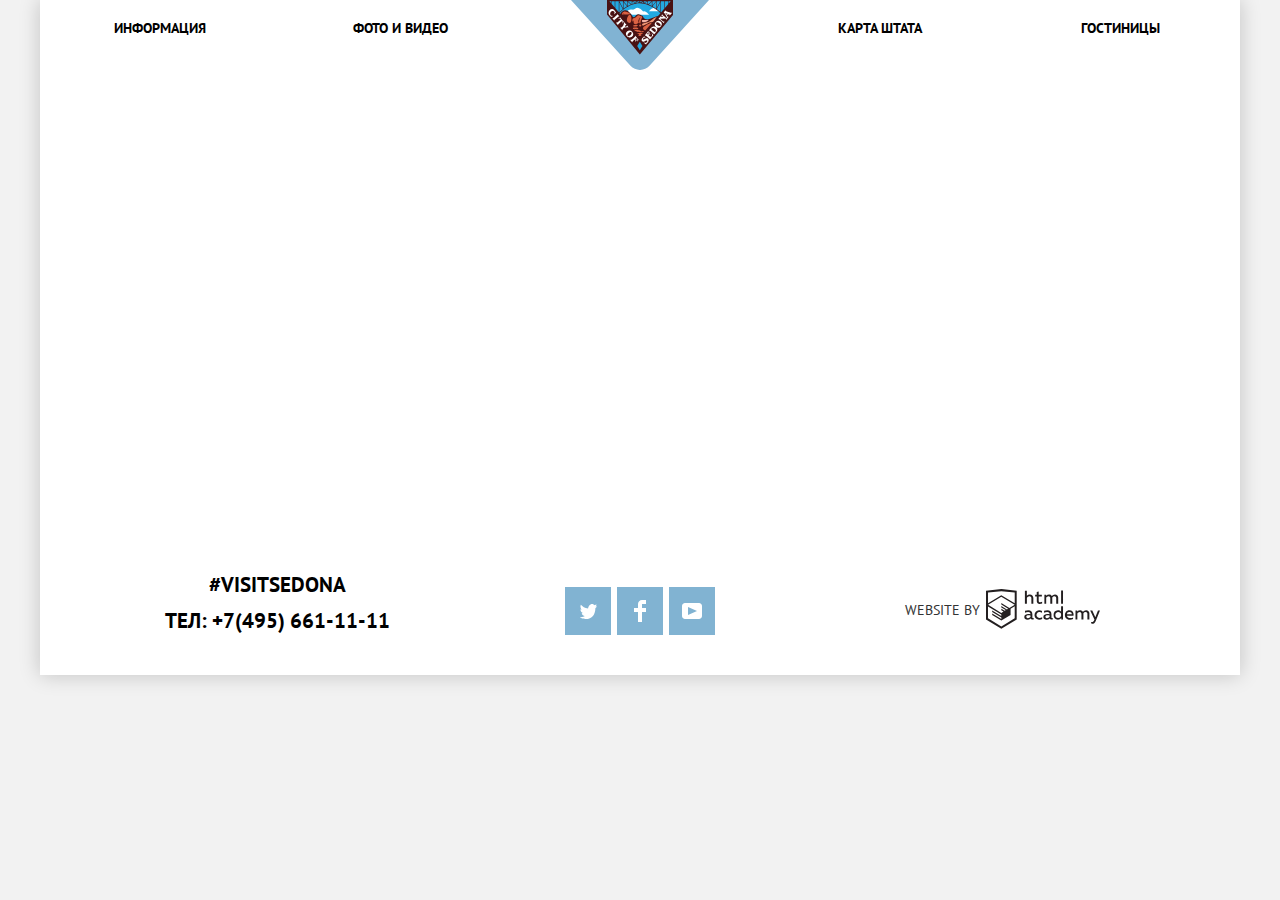
<file: sedona-alex-22/blank.html>
<!DOCTYPE html>
<html lang="ru">
  <head>
    <meta charset="utf-8">
    <title>Sedona</title>
    <link rel="icon" href="favicon.ico">
    <link rel="icon" href="img/favicons/icon.svg" type="image/svg+xml">
    <link rel="apple-touch-icon" href="img/favicons/180.png">
    <link rel="manifest" href="manifest.webmanifest">
    <link rel ="stylesheet" href="css/normalize.css">
    <link rel ="stylesheet" href="css/style.min.css">
  </head>
  <body>
    <div class="page">

      <header class="page-header page-header-container">
        <a class="page-header__logo">
          <img class="page-header__logo-img" src="img/content/logo.svg" width="138" height="70" alt="Booking server Sedona."> 
        </a>
        <nav class="navigation">
          <ul class="navigation__list">
            <li class="navigation__item">
              <a class="navigation__link" href="blank.html">Информация</a>
            </li>
            <li class="navigation__item">
              <a class="navigation__link" href="blank.html">Фото и видео</a>
            </li>
            <li class="navigation__item">
              <a class="navigation__link" href="blank.html">Карта Штата</a>
            </li>
            <li class="navigation__item">
              <a class="navigation__link" href="catalog.html">Гостиницы</a>
            </li>
          </ul>
        </nav>
      </header>

      <main class="empty-page">

      </main>

      <footer class="page-footer page-footer-container">
        <div class="page-footer__phone-container">
          <h2>#visitSEDONA</h2>
          <a href="tel:+74956611111">ТЕЛ: +7(495) 661-11-11</a>
        </div>
        <section class="page-footer__social-container">
          <h2 class="visually-hidden">Social platforms</h2>
          <ul class="page-footer__list">
            <li class="page-footer__item">
              <a class="button-social" href="blank.html">
              <span class="visually-hidden">Twitter</span>
              <svg aria-hidden="true" width="46" height="48" viewBox="0 0 46 48" fill="none" xmlns="http://www.w3.org/2000/svg">
                <path d="M25.95 17.1441C27.635 16.6481 28.934 17.4141 29.527 18.3231C30.2 18.0921 30.858 17.8421 31.538 17.6151C31.5249 18.3015 31.2117 18.9476 30.681 19.3831C31.366 19.5531 31.985 18.8921 31.985 18.8921C31.816 19.8921 30.979 20.6801 30.422 20.9161C30.191 27.6661 27.247 32.1331 20.345 31.9981H19.899C19.489 31.9981 15.735 31.5381 15.001 30.1111C17.272 30.3071 18.894 29.6891 19.694 28.9341C18.734 28.6341 17.015 28.4571 16.715 25.9841C17.064 26.0901 17.279 26.2121 17.905 26.1031C16.705 25.2471 15.374 24.5301 15.448 22.3301C15.733 22.6581 16.515 22.8661 16.788 22.8021C16.085 22.5611 14.818 19.4421 15.894 17.8501C17.712 19.7041 19.629 21.4561 23.046 21.6231C23.254 19.3301 24.183 17.7931 25.95 17.1441Z" fill="white"/>
              </svg>
              </a>
            </li>
            
            <li class="page-footer__item">
              <a class="button-social" href="blank.html">
                <span class="visually-hidden">Facebook</span> 
                <svg aria-hidden="true" width="46" height="48" viewBox="0 0 46 48" fill="none" xmlns="http://www.w3.org/2000/svg">
                  <path d="M29 17V13H25C22.7909 13 21 14.7909 21 17V21H17V25H21V35H25V25H29V21H25V17H29Z" fill="white"/>
                </svg>
              </a>
            </li>
            
            <li class="page-footer__item">
              <a class="button-social" href="blank.html">
                <span class="visually-hidden">Youtube</span>
                <svg aria-hidden="true" width="46" height="48" viewBox="0 0 46 48" fill="none" xmlns="http://www.w3.org/2000/svg">
                  <path fill-rule="evenodd" clip-rule="evenodd" d="M16 16H30C31.65 16 33 17.35 33 19V29C33 30.65 31.65 32 30 32H16C14.35 32 13 30.65 13 29V19C13 17.35 14.35 16 16 16ZM19.027 20.002V27.998L28.014 24L19.027 20.002Z" fill="white"/>
                </svg>
              </a>
            </li>
          </ul>
        </section>
        <div class="page-footer__design-container">
          <p>website by
            <a class="cite-design" href="blank.html">
              <svg aria-hidden="true" width="114" height="40" fill="none" xmlns="http://www.w3.org/2000/svg"><path fill-rule="evenodd" clip-rule="evenodd" d="M15.52.06h-.17L0 1.72v28.77l15.35 9.35 15.35-9.35V1.72L15.52.06Zm61.5 1.56h-1.93v13.11h1.93V1.63Zm-36.16.01v5.14a3.98 3.98 0 0 1 2.85-1.23c.97-.06 1.92.3 2.62 1 .69.7 1.06 1.67 1.01 2.67v5.55h-1.97v-5.3c.05-.51-.1-1.03-.41-1.43a1.9 1.9 0 0 0-1.3-.72h-.3c-1.01.06-1.93.62-2.46 1.5v5.95h-2V1.63h1.96Zm36.16 28.85h-1.74v-1.42a4.06 4.06 0 0 1-3.37 1.66 4.7 4.7 0 0 1-4.33-4.74 4.7 4.7 0 0 1 4.33-4.73c1.21-.04 2.37.47 3.17 1.4v-5.33h1.94v13.16Zm-29.95-1.42c.2 0 .39-.04.58-.1v1.43c-.4.15-.82.23-1.25.22a1.76 1.76 0 0 1-1.76-1.08 5.04 5.04 0 0 1-3.31 1.17c-1.6 0-3.07-.9-3.07-2.75 0-2.3 2.1-3.01 3.91-3.01.77.01 1.54.1 2.29.27v-.33c0-1.07-.8-1.9-2.31-1.9-1.1 0-2.17.23-3.17.68v-1.83c1.09-.38 2.22-.58 3.37-.6 2.49 0 4.02 1.22 4.02 3.95v3.23a.6.6 0 0 0 .13.43c.1.12.23.2.39.2h.18v.02Zm-6.8-1.22c.03.39.2.75.5 1 .28.26.66.38 1.04.35h.12c.95 0 1.87-.39 2.54-1.08v-1.53c-.63-.14-1.27-.21-1.91-.23-1.05 0-2.28.36-2.28 1.49Zm15.75-5.9a5.18 5.18 0 0 0-2.7-.7h-.38c-1.2.05-2.35.58-3.18 1.48-.83.9-1.27 2.1-1.23 3.34v.44a4.48 4.48 0 0 0 4.72 4.23c1 .03 2-.18 2.91-.61v-1.85c-.78.45-1.67.69-2.56.7a2.88 2.88 0 0 1-2.66-1.43 3.02 3.02 0 0 1 0-3.07 2.88 2.88 0 0 1 2.66-1.43c.86 0 1.7.26 2.42.75v-1.85Zm10.13 7.12c.2 0 .4-.04.58-.1v1.43c-.4.15-.82.23-1.24.22a1.76 1.76 0 0 1-1.77-1.08 5.04 5.04 0 0 1-3.3 1.17c-1.6 0-3.08-.9-3.08-2.75 0-2.3 2.11-3.01 3.92-3.01.77.01 1.53.1 2.29.27v-.33c0-1.07-.8-1.9-2.32-1.9-1.09 0-2.16.23-3.16.68v-1.83c1.08-.38 2.22-.58 3.37-.6 2.49 0 4.02 1.22 4.02 3.95v3.23a.6.6 0 0 0 .12.43c.1.12.24.2.4.2h.17v.02Zm-6.3-.21c-.29-.26-.47-.62-.5-1.01h.03c0-1.13 1.16-1.49 2.28-1.49.64.02 1.28.1 1.9.23v1.53a3.54 3.54 0 0 1-2.54 1.08h-.11a1.4 1.4 0 0 1-1.05-.34Zm9.48-2.92c0-1.64 1.3-2.98 2.9-2.98l.03.06c1.21 0 2.31.73 2.8 1.86v2.16a3.02 3.02 0 0 1-2.82 1.88 2.95 2.95 0 0 1-2.91-2.98Zm14.02-4.68c3.5 0 4.7 2.89 4.13 5.49h-6.56c.22 1.62 1.76 2.28 3.37 2.28.96 0 1.91-.22 2.78-.64v1.73c-1 .43-2.08.64-3.16.61-2.67 0-5.01-1.53-5.01-4.77a4.57 4.57 0 0 1 1.14-3.27c.8-.89 1.9-1.41 3.08-1.46h.23v.03Zm-2.48 3.93a2.42 2.42 0 0 1 2.57-2.27h.05c.62-.06 1.23.17 1.67.62.44.45.67 1.08.62 1.71h-4.91v-.06Zm8.62 5.28V21.5h1.74v1.07a3.98 3.98 0 0 1 2.93-1.37 3 3 0 0 1 2.79 1.52 4.3 4.3 0 0 1 3.07-1.44 3.2 3.2 0 0 1 2.49 1.01c.64.69.97 1.63.88 2.58v5.61h-2v-5.55c.05-.46-.08-.91-.37-1.27a1.67 1.67 0 0 0-1.13-.62h-.27c-.87.05-1.67.5-2.19 1.2v6.24h-2v-5.55c.04-.46-.1-.92-.38-1.27-.29-.35-.7-.57-1.15-.61h-.21c-.94.08-1.8.6-2.33 1.4v6.07h-1.83l-.04-.06Zm24.49-8.99h-2l-2.66 6.8-3.01-6.78h-2.11l4.22 9.06-.18.45c-.52 1.36-1.24 2.05-2.19 2.05-.3 0-.6-.04-.9-.13v1.7c.39.1.78.14 1.17.15 1.33 0 2.58-.75 3.53-3.09l4.13-10.2ZM52.68 5.8V2.55l-1.95.46v2.72h-1.59V7.5h1.65V12c-.07.83.23 1.64.82 2.21.59.58 1.4.85 2.2.75.79 0 1.58-.12 2.33-.38v-1.73c-.57.24-1.17.36-1.78.36-1.14 0-1.67-.39-1.67-1.58v-4.1h3.16V5.78H52.7Zm5.7 8.96v-9h1.76v1.08a3.98 3.98 0 0 1 2.92-1.38A3 3 0 0 1 65.8 6.9a4.3 4.3 0 0 1 3.07-1.44 3.2 3.2 0 0 1 2.5 1.05c.63.7.94 1.66.84 2.62v5.62h-2V9.2c.04-.46-.1-.91-.37-1.27a1.67 1.67 0 0 0-1.14-.62h-.24c-.86.05-1.66.5-2.18 1.2v6.24h-2V9.2c.04-.46-.1-.91-.37-1.27a1.67 1.67 0 0 0-1.13-.62h-.25c-.94.08-1.8.6-2.33 1.39v6.07H58.4ZM28.7 29.3v.02-.02Zm0-11.98V29.3l-13.35 8.13L2 29.32v-11.8L15.3 25.6v1.42l-9.1-5.5v1.41l9.15 5.62v1.5L6.19 24.5v1.45l9.16 5.62 9.23-5.65v-6.1l4.12-2.5Zm0-1.54-3.66 2.16-1.7 1.07-8.03-4.93v1.42l6.85 4.23-.15.1-1.06.58-5.66-3.46v1.45l4.47 2.72-1.05.72-3.38-2.05v1.41l2.22 1.34-2.25 1.36L2.1 15.86l13.2-8.13 13.4 8.05ZM15.3 6.28l13.42 8.07V3.56L15.36 2.13 2.02 3.56v10.8l13.27-8.09Z" fill="#231F20"/></svg> 
            </a>
          </p>
        </div>
      </footer>
    </div>
  </body>

</html>
</file>
<file: sedona-alex-22/css/style.min.css>
@font-face{font-family:"PT Sans";font-style:normal;font-weight:400;src:url(../fonts/PTSans.woff2) format("woff2"),url(../fonts/PTSans.woff) format("woff")}@font-face{font-family:"PT Sans";font-style:normal;font-weight:700;src:url(../fonts/PTSans-Bold.woff2),url(../fonts/PTSans-Bold.woff)}*{-webkit-box-sizing:border-box;-moz-box-sizing:border-box;box-sizing:border-box}:root{--basic-white:#FFF;--basic-white-90-opacity:#fff;--basic-cloudy-blue:#81B3D2;--basic-light-grey:#EEE;--basic-brown:#766357;--basic-grey:#F2F2F2;--basic-black:#333;--basic-black-true:#000;--special-black-transparent:rgba(0,0,0,0.3);--special-white-transparent:rgba(255,255,255,0.3);--special-brown-hover:#604E43;--special-brown-active:#503E33;--special-blue-hover:#669EC0;--special-blue-active:#5496BD;--special-grey-border:#E5E5E5;--special-grey-hover:#EBEBEB;--special-checkbox-disabled:#6A6A6A;--special-dot-slider:#ABABAB;--special-dot-slider-opacity30:rgba(171,171,171,0.3)}body{min-width:1280px;padding:0;margin:0 auto;font-family:"PT Sans","Arial",sans-serif;font-size:14px;line-height:21px;color:var(--basic-black);background-color:var(--basic-grey);text-transform:uppercase;align-content:start}a{text-decoration:none}img{max-width:100%;height:auto}html{height:100%}.page{width:1200px;margin:0 auto;background-color:var(--basic-white);box-shadow:0 0 20px rgba(0,0,0,0.2);min-height:100%;display:grid;grid-template-rows:min-content 1fr min-content}.visually-hidden{position:absolute;width:1px;height:1px;margin:-1px;padding:0;border:0;clip:rect(0 0 0 0);overflow:hidden}.welcome,.advantages,.hotel-search{text-align:center}.title{padding:0;font-family:"PT Sans","Arial",sans-serif;font-weight:700;color:inherit}.title--unique{font-size:30px;line-height:24px}.title--form{font-size:16px;line-height:21px}.title--universal{font-size:21px;line-height:26px}.title--advantages{font-size:21px;line-height:21px}.button{padding:0;font:inherit;font-weight:700;text-transform:uppercase;text-align:center;color:var(--basic-white);border:none;cursor:pointer}input[type="number"]{-webkit-appearance:textfield;-moz-appearance:textfield;appearance:textfield}.page-header-container{width:1200px;margin:0 auto;padding:0;position:relative;z-index:2}.page-header{font-weight:700;line-height:26px;color:var(--basic-black)}.page-header__logo{position:absolute;left:50%;margin-left:-69px}.page-header__logo-img{width:138px;height:70px}.navigation__list{list-style:none;padding:0;margin:0;min-height:55px;display:flex;align-items:center;flex-wrap:wrap}.navigation__item{display:block;width:240px;text-align:center}.navigation__item:nth-child(2),.navigation__item:nth-child(6),.navigation__item:nth-child(10){margin-right:240px}.navigation__link{color:var(--basic-black-true)}.navigation__link:visited{color:var(--basic-black-true)}.navigation__link:focus{outline:solid 2px var(--basic-black)}.navigation__link:hover{color:var(--basic-cloudy-blue)}.navigation__link:active,.navigation__item--current a{color:var(--special-black-transparent)}.navigation__link.current{color:var(--basic-brown)}.page-main-container{width:1200px;margin:0 auto}.welcome{margin-bottom:45px}.welcome__post{position:relative;width:1200px;height:509px;background-image:url(/img/decoration/shapecut-background.svg),url(/img/decoration/background-photo.jpg);background-position:bottom;background-repeat:no-repeat;background-color:var(--basic-brown)}.welcome__post-img{position:absolute;display:block;top:50%;left:50%;transform:translate(-50%,-50%);width:457px;height:351px}.advantages{margin-bottom:0}.advantages p,.advantages h3,.advantages h2{margin:0;padding:0}.advantages h3{display:inline-flex;width:150px;align-self:center}.advantages-slogan-container{display:flex;flex-direction:column;justify-content:space-between;flex-wrap:wrap;min-height:120px;margin-bottom:50px}.advantages-slogan-container h2{padding:0 50px}.advantages-slogan-container p{line-height:26px;padding:0 50px}.advantages__list-container{list-style:none;margin:0 auto;padding:0;display:grid;grid-template-columns:repeat(3,1fr);grid-template-rows:256px 330px 256px 256px}.advantages__list-container:last-child{margin:0 auto}.advantages__item{list-style:none}.advantages__item__description-container{grid-area:content;margin:0 auto;padding:0 50px}.advantages__item-img{width:800px;height:256px}.advantages__item--single-block,.advantages__item__description-container{display:flex;flex-direction:column;gap:25px;justify-content:center}.advantages__item--single-block h3{display:flex;flex-direction:column;align-items:center}.advantages__item--single-block p{padding:0 50px}.advantages__item--highlight{background-color:var(--basic-cloudy-blue)}.advantages__item--light-shadow{background-color:var(--basic-light-grey)}.advantages__item--left{display:grid;grid-area:1/1/2/-1;grid-template-columns:repeat(3,1fr);grid-template-areas:"content image image"}.advantages__item--left img{grid-area:image}.advantages__item--right{display:grid;grid-area:3/1/4/-1;grid-template-columns:repeat(3,1fr);grid-template-areas:'image image content'}.advantages__item--right img{grid-area:image}.advantages__item--highlight h3{color:var(--basic-white)}.advantages__item--highlight p{color:var(--basic-white)}.list-shady{background-color:var(--basic-light-grey)}.housing::before{display:block;content:'';width:75px;height:70px;margin-bottom:27px;margin-top:-17px;background-size:contain;background-image:url(/img/decoration/icon-1-hous.svg)}.food::before{display:block;content:'';width:75px;height:70px;margin-bottom:27px;margin-top:-17px;background-size:contain;background-image:url(/img/decoration/icon-3-food.svg)}.surprise::before{background-position:center;display:block;content:'';width:75px;height:70px;margin-bottom:27px;margin-top:-17px;background-repeat:no-repeat;background-size:contain;background-image:url(/img/decoration/icon-2-surprise.svg)}.hotel-search{margin:0 auto;padding:0;display:flex;flex-direction:column;align-items:center;flex-wrap:wrap}.hotel-search__title{padding:0 50px;padding-top:58px;margin:0;min-height:81px;margin-bottom:35px;margin-left:-7px;text-align:center}.hotel-search__content{font-size:14px;line-height:24px;padding:0 50px;margin:0;display:block;min-height:80px;margin-bottom:10px;overflow:hidden}.hotel-search__button-initialization{font-size:21px;line-height:26px;padding:30px 15px;min-height:85px;width:568px;flex-shrink:0}.hotel-search__button-initialization,.apartments-result__button--book{background-color:var(--basic-brown)}.apartments-result__button--book:focus,.hotel-search__button-initialization:focus{outline:solid 2px var(--basic-black)}.hotel-search__button-initialization:hover,.apartments-result__button--book:hover{background-color:var(--special-brown-hover)}.hotel-search__button-initialization:active,.apartments-result__button--book:active{background-color:var(--special-brown-active);color:var(--special-white-transparent)}.map-container{margin:0 auto;margin-bottom:-120px}.page-footer{line-height:26px;text-align:center}.page-footer-container{display:flex;align-items:center;padding:0;margin:0 auto;min-height:120px;background-color:var(--basic-white-90-opacity)}.page-footer__phone-container{margin:0;padding:0;min-width:400px;flex-grow:1}.page-footer__phone-container h2{margin:-23px -75px 10px 0;font-size:21px;font-weight:700;color:var(--basic-black-true)}.page-footer__phone-container a{margin:0 -75px 0 0}.page-footer a{display:inline-block;font-size:21px;font-weight:700;color:var(--basic-black-true);text-align:center}.page-footer a:focus{outline:solid 2px var(--basic-black)}.page-footer__social-container{margin:0;padding:0;min-width:400px;flex-grow:1}.page-footer__list{display:flex;flex-wrap:wrap;width:150px;justify-content:space-between;margin:0 auto;padding:0;list-style:none}.page-footer__item{list-style:none;padding:0;margin:0}.button-social{padding:0;margin:0;height:48px;background-color:var(--basic-cloudy-blue);opacity:1}.button-social:focus,.apartments-result__button--more-info:focus,.modal-search-form__button:focus{outline:solid 2px var(--basic-black)}.button-social:hover,.modal-search-form__button:hover,.apartments-result__button--more-info:hover{background-color:var(--special-blue-hover)}.button-social:active,.modal-search-form__button:active,.apartments-result__button--more-info:active{background-color:var(--special-blue-active);color:var(--special-white-transparent)}.button-social:active svg{opacity:.3}.page-footer__design-container{min-width:400px;flex-grow:1}.page-footer__design-container p{display:block;position:relative;margin:-10px 195px 0 0}.cite-design{position:absolute;display:block;right:-27%;bottom:-45%}.cite-design:focus{outline:solid 2px var(--basic-black)}.cite-design:hover path{fill:var(--basic-cloudy-blue)}.cite-design:active path{fill:var(--special-black-transparent)}.modal{position:fixed;top:0;bottom:0;left:0;right:0;z-index:1000;visibility:hidden;opacity:0;background:rgba(84,77,77,0.65);width:100%;min-height:100%}.modal.is-active{visibility:visible;opacity:1}.modal__overlay{top:0;left:0;position:absolute;width:100%;height:100%;cursor:pointer}.modal-search-container{position:relative;top:120px;margin:auto}.modal-search{width:568px;min-height:481px;background-color:var(--basic-white)}.modal-search__title{margin:0;padding:30px 124px;color:var(--basic-white);background-color:var(--basic-brown);text-align:center}.modal-search-form{display:grid;grid-template-columns:auto 1fr;gap:25px 20px;padding:50px 55px 55px;align-items:center}.apartment{line-height:26px;font-weight:700}.apartment label{grid-column:1/2}.apartment input{grid-column:2/3}.apartment__list{list-style:none;grid-column:1/3;padding:0;margin:0 0 28px;display:flex;justify-content:space-between}.apartment__button{min-width:38px;min-height:42px;position:relative;background-color:var(--basic-grey)}.apartment__button:focus{outline:none;background-color:var(--basic-white);border:solid 2px var(--special-grey-border)}.icon-calculate{position:absolute;top:50%;left:50%;transform:translate(-50%,-50%);cursor:pointer}.icon-calculate:hover rect,.icon-calculate:hover path,.calender-button:hover path{fill:var(--basic-black-true)}.icon-calculate:active rect,.icon-calculate:active path,.calender-button:active path{fill:var(--basic-cloudy-blue)}.apartment__date-container{display:flex;background-color:var(--basic-grey)}.apartment__input{font:inherit;background-color:inherit;border:none;text-transform:uppercase;padding-left:13px;position:relative}.apartment__input-date{flex-grow:1;border-left:solid 2px transparent;border-top:solid 2px transparent;border-bottom:solid 2px transparent}.apartment__input-visitors{background-color:var(--basic-grey);border:solid 2px transparent}.apartment__input-visitors::-webkit-inner-spin-button{appearance:none}.calender-button{padding-top:7px;padding-right:8px;padding-left:9px;background-color:inherit;border-right:solid 2px transparent;border-top:solid 2px transparent;border-bottom:solid 2px transparent;cursor:pointer}.apartment__item-number{list-style:none;padding:0;margin:0;display:flex}.count-participants__adult{margin-right:40px;align-self:center}.apartment__item-number .apartment__input{width:40px}.count-participants__children{margin-right:27px;align-self:center}.modal-search-form__button{height:58px;grid-column:1/3;font-size:21px;line-height:26px}.apartment__date-container:hover{background-color:var(--special-grey-hover)}.apartment__input-date:focus{outline:none;background-color:var(--basic-white);border-left:solid 2px var(--special-grey-border);border-top:solid 2px var(--special-grey-border);border-bottom:solid 2px var(--special-grey-border)}.apartment__input-date:focus ~ .calender-button{background-color:var(--basic-white);border-right:solid 2px var(--special-grey-border);border-top:solid 2px var(--special-grey-border);border-bottom:solid 2px var(--special-grey-border)}.calender-button:focus{background-color:var(--basic-white);border:solid 2px var(--special-grey-border);outline:none}.apartment__input-visitors:hover{background-color:var(--special-grey-hover)}.apartment__input-visitors:focus{outline:none;background-color:var(--basic-white);border:solid 2px var(--special-grey-border)}.count-participants__input{text-align:center}.modal-search-form__button,.apartments-result__button--more-info{background-color:var(--basic-cloudy-blue)}.apartment-filter__form{display:flex;margin-bottom:30px;padding:25px 70px 10px}.filter-form{color:var(--basic-white);background-size:cover;background-color:var(--basic-cloudy-blue);background-image:url(/img/decoration/background-blur.jpg)}.filter-form-group{padding:0;margin:0;border:none;display:flex;flex-direction:column}.filter-infrastructure,.filter-residence{margin-right:30px}.filter-form-group__title{margin-bottom:25px}.filter-form-group__list{list-style:none;padding:0;margin:0}.filter-form-group__list:last-child{margin-bottom:0}.filter-form-group__item{margin-bottom:23px}.filter-form-group__item label{display:flex;align-items:center;width:228px;cursor:pointer}.filter-form-group__item label::before{display:block;flex-shrink:0;width:27px;height:23px;margin-right:16px;content:'';background-image:url("data:image/svg+xml,%3Csvg width='23' height='23' viewBox='0 0 23 23' fill='none' xmlns='http://www.w3.org/2000/svg'%3E%3Cpath fill-rule='evenodd' clip-rule='evenodd' d='M3 0H20C21.65 0 23 1.35 23 3V20C23 21.65 21.65 23 20 23H3C1.35 23 0 21.65 0 20V3C0 1.35 1.35 0 3 0ZM21 3C21 2.458 20.542 2 20 2H3C2.458 2 2 2.458 2 3V20C2 20.542 2.458 21 3 21H20C20.542 21 21 20.542 21 20V3Z' fill='white'/%3E%3C/svg%3E");background-repeat:no-repeat}.filter-form-group__item input:checked + label::before{background-size:cover;background-image:url("data:image/svg+xml,%3Csvg width='27' height='23' viewBox='0 0 27 23' fill='none' xmlns='http://www.w3.org/2000/svg'%3E%3Cpath d='M7.28505 7.48601L4.45605 10.315L12.2391 18.098L26.1711 4.16601L23.3431 1.33701L12.2391 12.439L7.28505 7.48601Z' fill='white'/%3E%3Cpath d='M21 20C21 20.542 20.542 21 20 21H3C2.458 21 2 20.542 2 20V3C2 2.458 2.458 2 3 2H19.908L21.493 0.415C21.041 0.146542 20.5257 0.00329969 20 0H3C1.35 0 0 1.35 0 3V20C0 21.65 1.35 23 3 23H20C21.65 23 23 21.65 23 20V10.171L21 12.171V20Z' fill='white'/%3E%3C/svg%3E")}.filter-form-group__item input:focus + label{outline-offset:3px;outline:2px solid var(--basic-black);border-radius:5px}.filter-form-group__item input:disabled + label::before{background-repeat:no-repeat;background-size:contain;background-image:url("data:image/svg+xml,%3Csvg width='23' height='23' viewBox='0 0 23 23' fill='none' xmlns='http://www.w3.org/2000/svg'%3E%3Cpath fill-rule='evenodd' clip-rule='evenodd' d='M3 0H20C21.65 0 23 1.35 23 3V20C23 21.65 21.65 23 20 23H3C1.35 23 0 21.65 0 20V3C0 1.35 1.35 0 3 0ZM21 3C21 2.458 20.542 2 20 2H3C2.458 2 2 2.458 2 3V20C2 20.542 2.458 21 3 21H20C20.542 21 21 20.542 21 20V3Z' fill='%236A6A6A'/%3E%3C/svg%3E")}.filter-form-group__item input:checked:disabled + label::before{background-size:cover;background-image:url("data:image/svg+xml,%3Csvg width='27' height='23' viewBox='0 0 27 23' fill='none' xmlns='http://www.w3.org/2000/svg'%3E%3Cpath d='M7.28505 7.48601L4.45605 10.315L12.2391 18.098L26.1711 4.16601L23.3431 1.33701L12.2391 12.439L7.28505 7.48601Z' fill='%236A6A6A'/%3E%3Cpath d='M21 20C21 20.542 20.542 21 20 21H3C2.458 21 2 20.542 2 20V3C2 2.458 2.458 2 3 2H19.908L21.493 0.415C21.041 0.146542 20.5257 0.00329969 20 0H3C1.35 0 0 1.35 0 3V20C0 21.65 1.35 23 3 23H20C21.65 23 23 21.65 23 20V10.171L21 12.171V20Z' fill='%236A6A6A'/%3E%3C/svg%3E")}.filter-form__group legend{font-weight:700;font-size:16px}.price-adjustment-container{display:flex;flex-direction:column;margin-left:auto}.filter-price__container-value{position:relative;display:flex;border:2px solid var(--basic-white);border-radius:2px;width:317px;margin-bottom:3px}.filter-price__container-value::after{display:block;position:absolute;width:2px;height:22px;background-color:var(--basic-white);top:50%;left:50%;transform:translate(-50%,-50%);content:''}.filter-price__value{display:flex;align-items:center;height:36px}.filter-price__value input{font:inherit;font-size:inherit;background-color:inherit;border:none;text-transform:uppercase;background-color:transparent;color:var(--basic-white);width:75px}.filter-price__value input:focus{outline:solid 2px var(--basic-cloudy-blue)}.filter-price__value input[type="number"]::-webkit-inner-spin-button{appearance:textfield;appearance:none}.filter-price__value label{order:-1;margin-right:5px;padding-left:50px}.filter-price__container-slider{position:relative;width:317px;height:36px}.filter-price__range{width:317px;height:2px;background-color:var(--special-white-transparent);transform:translate(0,18px)}.filter-price__bar{width:40%;height:2px;background-color:var(--basic-white)}.filter-price__toggle{position:absolute;top:9px;-webkit-box-sizing:content-box;-moz-box-sizing:content-box;box-sizing:content-box;width:4px;height:4px;border:8px solid var(--basic-white);background-color:var(--special-dot-slider);border-radius:50%;box-shadow:0 2px var(--special-dot-slider-opacity30)}.filter-price__toggle:focus{outline:solid 2px var(--basic-cloudy-blue)}.toggle-max{left:0}.toggle-min{left:70%}.toggle-min:hover,.toggle-min:active,.toggle-max:hover,.toggle-max:active{border:9px solid var(--basic-white);margin:-1px}.filter-price{margin-bottom:16px}.filter-price .filter-form-group__title{margin-bottom:11px}.filter-results-button{font-weight:400;background-color:transparent;border:solid 2px var(--basic-white);border-radius:2px;width:137px;min-height:36px;align-self:center;margin:-4px 13px 0 0}.filter-results-button:focus{outline:solid 2px var(--basic-cloudy-blue)}.filter-results-button:hover{color:var(--basic-black-true);background-color:var(--basic-white)}.sorting-container{display:flex;flex-wrap:wrap;align-items:flex-start;margin-bottom:30px;padding:0 70px}.apartments-sorting-result{min-width:135px;margin:0 0 0 4px;margin-right:25px}.apartments-sorting__title{margin:0;margin-right:40px}.apartments-sorting__type{display:flex;flex-wrap:wrap;width:700px}.sorting-text{font-size:12px;line-height:18px;font-weight:400}.apartments-sorting__type-button{font:inherit;margin-right:32px;background:none}.apartments-sorting__order{margin:3px 3px 0 0;margin-left:auto;display:flex}.apartments-sorting__order-button{background:none;font-size:0}.apartments-sorting__order-button::before{vertical-align:middle;display:inline-block;content:'';width:0;height:0;border:10px solid var(--special-black-transparent);border-right-width:5px;border-left-width:5px;border-left-color:transparent;border-right-color:transparent}.apartments-sorting__order-button--up::before{border-top-width:0}.apartments-sorting__order-button--down::before{border-bottom-width:0;margin-left:15px}.apartments-sorting__type-button{color:var(--special-black-transparent);border-style:none none dotted;border-color:var(--basic-cloudy-blue);border-width:1px}.apartments-sorting__type-button.sorting-selected{color:var(--basic-cloudy-blue);border-width:none;border-style:none;border-color:none;align-self:start}.apartments-sorting__type-button:focus{outline:solid 2px var(--basic-black)}.apartments-sorting__type-button:hover{color:var(--basic-cloudy-blue);border-style:none none dotted;border-color:var(--basic-cloudy-blue);border-width:1px}.apartments-sorting__type-button:active{color:var(--basic-black-true);border-width:none;border-style:none;border-color:none}.apartments-sorting__order-button:hover::before{outline:solid 2px var(--basic-black);border-bottom-color:var(--basic-black-true);border-top-color:var(--basic-black-true)}.apartments-sorting__order-button:active::before,.sorting-selected::before{border-bottom-color:var(--basic-cloudy-blue);border-top-color:var(--basic-cloudy-blue)}.apartments-result__list{list-style:none;padding:0;margin:0;margin-bottom:2px}.item-catalog-container{list-style:none;display:flex;padding:30px 70px 25px}.apartments-result__list .apartments-result__item{border-top:1px solid var(--special-grey-border)}.apartments-result__list .apartments-result__item:last-child{border-bottom:1px solid var(--special-grey-border)}.apartments-result__link{margin-right:32px;min-width:135px}.apartments-result__link:focus{outline:solid 2px var(--basic-black)}.link-result__img{width:135px;height:90px}.apartments-result__description{display:grid;grid-template-columns:110px 142px auto;grid-template-areas:'result-link result-link result-link ' 'result-type result-price . ' 'btn-more btn-book . ';gap:5px 5px;margin-right:auto}.description-result__link{grid-area:result-link;margin-top:-3px}.description-result__hostel-type{grid-area:result-type;margin:-5px 0 0}.description-result__price-range{grid-area:result-price;padding:0;margin:-5px 0 0}.apartments-result__button--more-info{grid-area:btn-more;align-self:flex-start;min-width:110px;min-height:27px}.apartments-result__button--book{grid-area:btn-book;align-self:flex-start;min-width:142px;min-height:27px;padding-top:3px}.apartments-result__rating{display:flex;flex-direction:column;justify-content:space-between;min-width:110px}.rating-result__stars{display:flex;justify-content:end;overflow:hidden}.rating-result__number{padding:3px 15px;margin-bottom:5px}.number-value{background-color:var(--basic-grey)}.apartments-result__button{font-size:14px;line-height:21px}.description-result__link h2{color:var(--basic-black-true);margin:0}.description-result__link:focus{outline:solid 2px var(--basic-black)}.description-result__link h2:hover{color:var(--basic-cloudy-blue)}.description-result__link h2:active{color:var(--special-black-transparent)}.apartments-result__value{background-color:var(--basic-grey)}.empty-page{display:block;width:200px;height:500px}
</file>
